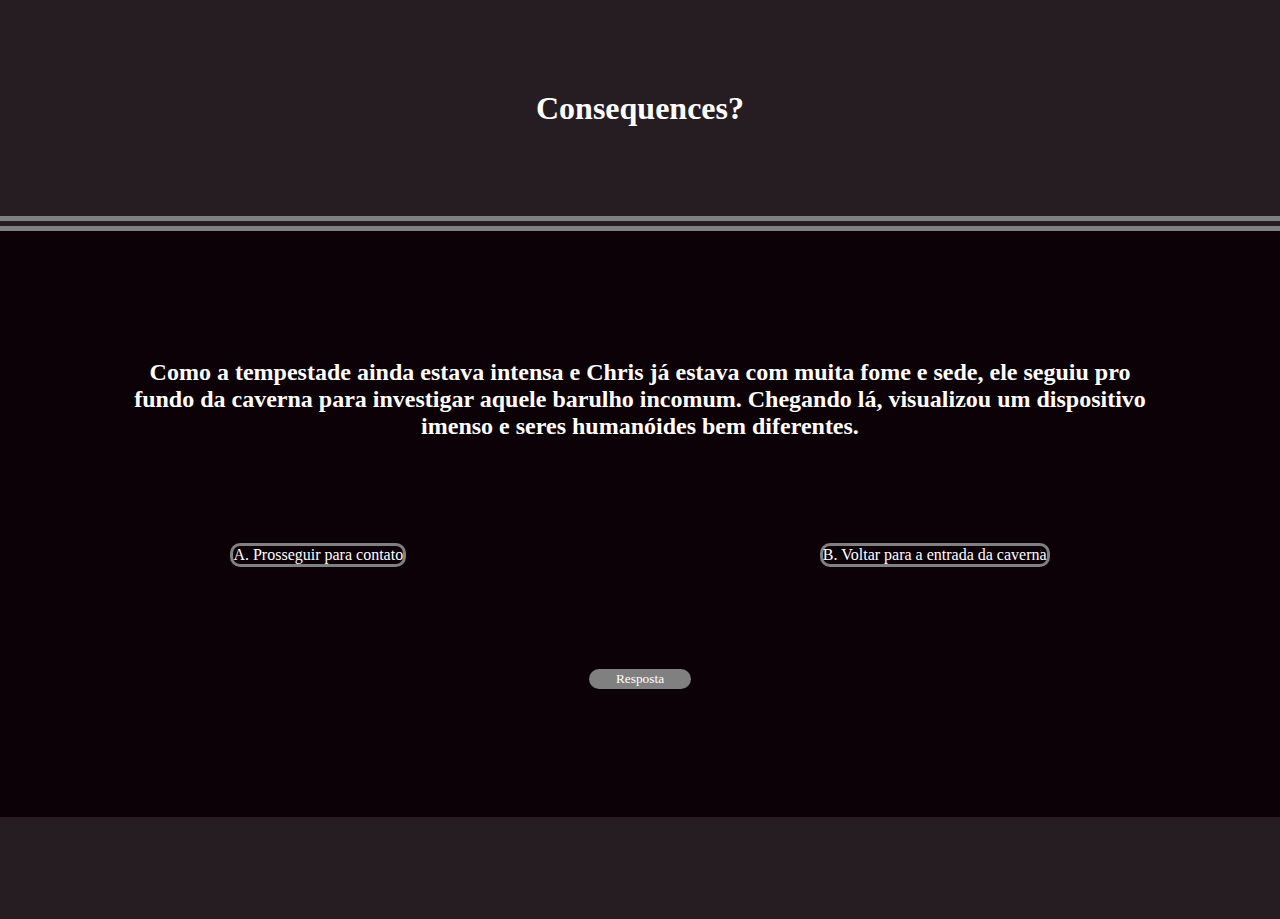
<file: Chris/fase_1/index.html>
<!DOCTYPE html>
<html lang="en">

<head>
    <meta charset="UTF-8">
    <meta http-equiv="X-UA-Compatible" content="IE=edge">
    <meta name="viewport" content="width=device-width, initial-scale=1.0">
    <link rel="stylesheet" href="style.css">
    <link rel="preconnect" href="https://fonts.googleapis.com">
<link rel="preconnect" href="https://fonts.gstatic.com" crossorigin>
<link href="https://fonts.googleapis.com/css2?family=Kdam+Thmor+Pro&display=swap" rel="stylesheet">
    <title>Fase 1 - Chris</title>
</head>

<body>
    <header>
        <h1>Consequences?</h1>
    </header>
    <section>
        <div>
            <h2>Como a tempestade ainda estava intensa e Chris já estava com muita fome e sede, ele seguiu
                pro fundo da caverna para investigar aquele barulho incomum. Chegando lá, visualizou um
                dispositivo imenso e seres humanóides bem diferentes.
            </h2>
                 <ul>
                     <li>A. Prosseguir para contato</li>
                     <li>B. Voltar para a entrada da caverna</li>
                 </ul>
                 <button href="" onclick="faseUm()">Resposta</button>
        </div>
    </section>
    <footer>
        
    </footer>

</body>
<script src="script.js"></script>

</html>
</file>
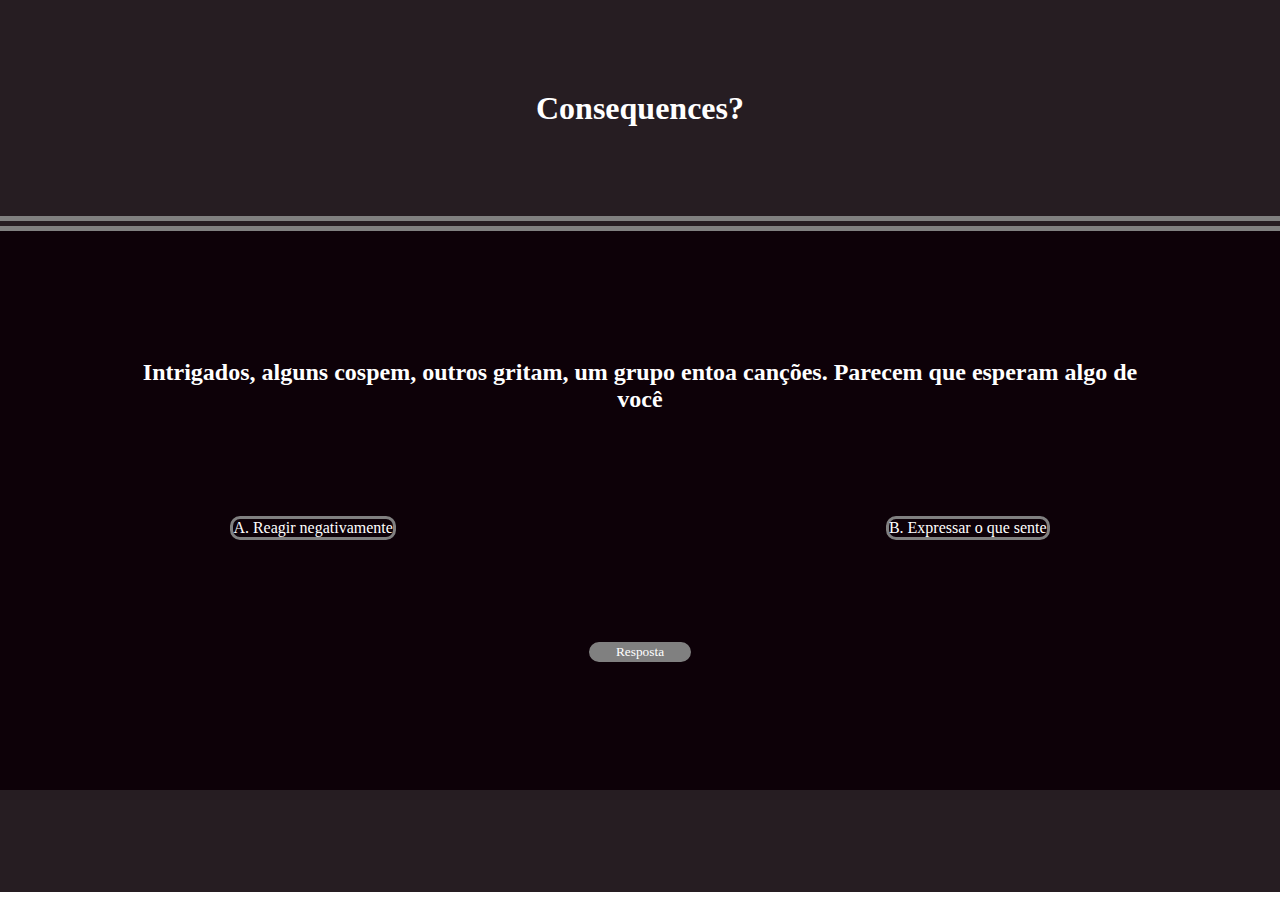
<file: Chris/fase_2/index.html>
<!DOCTYPE html>
<html lang="en">

<head>
    <meta charset="UTF-8">
    <meta http-equiv="X-UA-Compatible" content="IE=edge">
    <meta name="viewport" content="width=device-width, initial-scale=1.0">
    <link rel="stylesheet" href="style.css">
    <link rel="preconnect" href="https://fonts.googleapis.com">
<link rel="preconnect" href="https://fonts.gstatic.com" crossorigin>
<link href="https://fonts.googleapis.com/css2?family=Kdam+Thmor+Pro&display=swap" rel="stylesheet">
    <title>Fase 2 - Chris</title>
</head>

<body>
    <header>
        <h1>Consequences?</h1>
    </header>
    <section>
        <div>
            <h2> Intrigados, alguns cospem, outros gritam, um grupo entoa canções. Parecem que
                esperam algo de você
            </h2>
                 <ul>
                     <li>A. Reagir negativamente</li>
                     <li>B. Expressar o que sente</li>
                 </ul>
                 <button href="" onclick="faseDois()">Resposta</button>
        </div>
    </section>
    <footer>
        
    </footer>

</body>
<script src="script.js"></script>

</html>
</file>
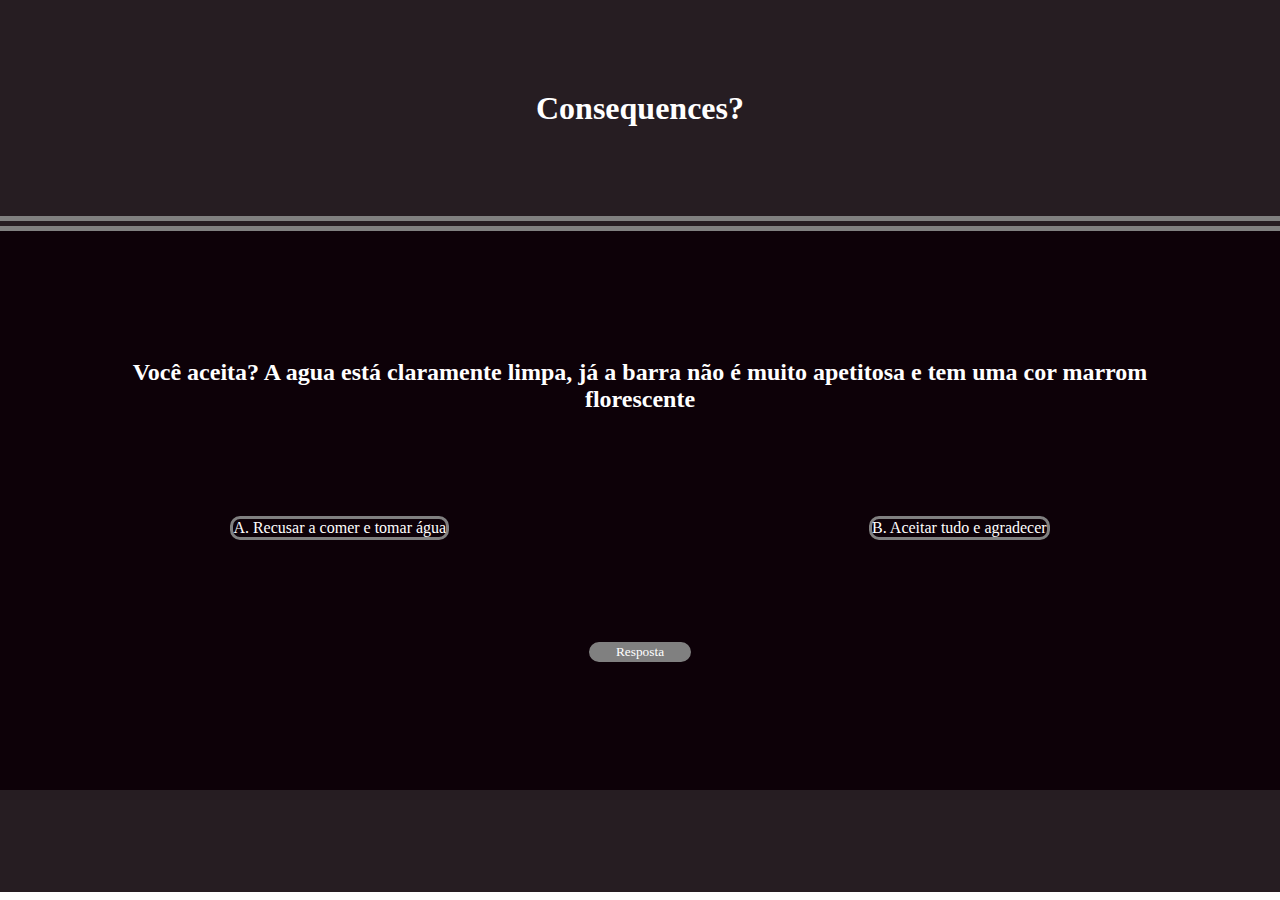
<file: Chris/fase_3/index.html>
<!DOCTYPE html>
<html lang="en">

<head>
    <meta charset="UTF-8">
    <meta http-equiv="X-UA-Compatible" content="IE=edge">
    <meta name="viewport" content="width=device-width, initial-scale=1.0">
    <link rel="stylesheet" href="style.css">
    <link rel="preconnect" href="https://fonts.googleapis.com">
    <link rel="preconnect" href="https://fonts.gstatic.com" crossorigin>
    <link href="https://fonts.googleapis.com/css2?family=Kdam+Thmor+Pro&display=swap" rel="stylesheet">
    <title>Fase 3 - Chris</title>
</head>

<body>
    <header>
        <h1>Consequences?</h1>
    </header>
    <section>
        <div>
            <h2>Você aceita? A agua está claramente limpa, já a barra não é muito apetitosa
                e tem uma cor marrom florescente
            </h2>
                 <ul>
                     <li>A. Recusar a comer e tomar água</li>
                     <li>B. Aceitar tudo e agradecer</li>
                 </ul>
                 <button href="" onclick="faseTres()">Resposta</button>
        </div>
    </section>
    <footer>
        
    </footer>

</body>
<script src="script.js"></script>

</html>
</file>
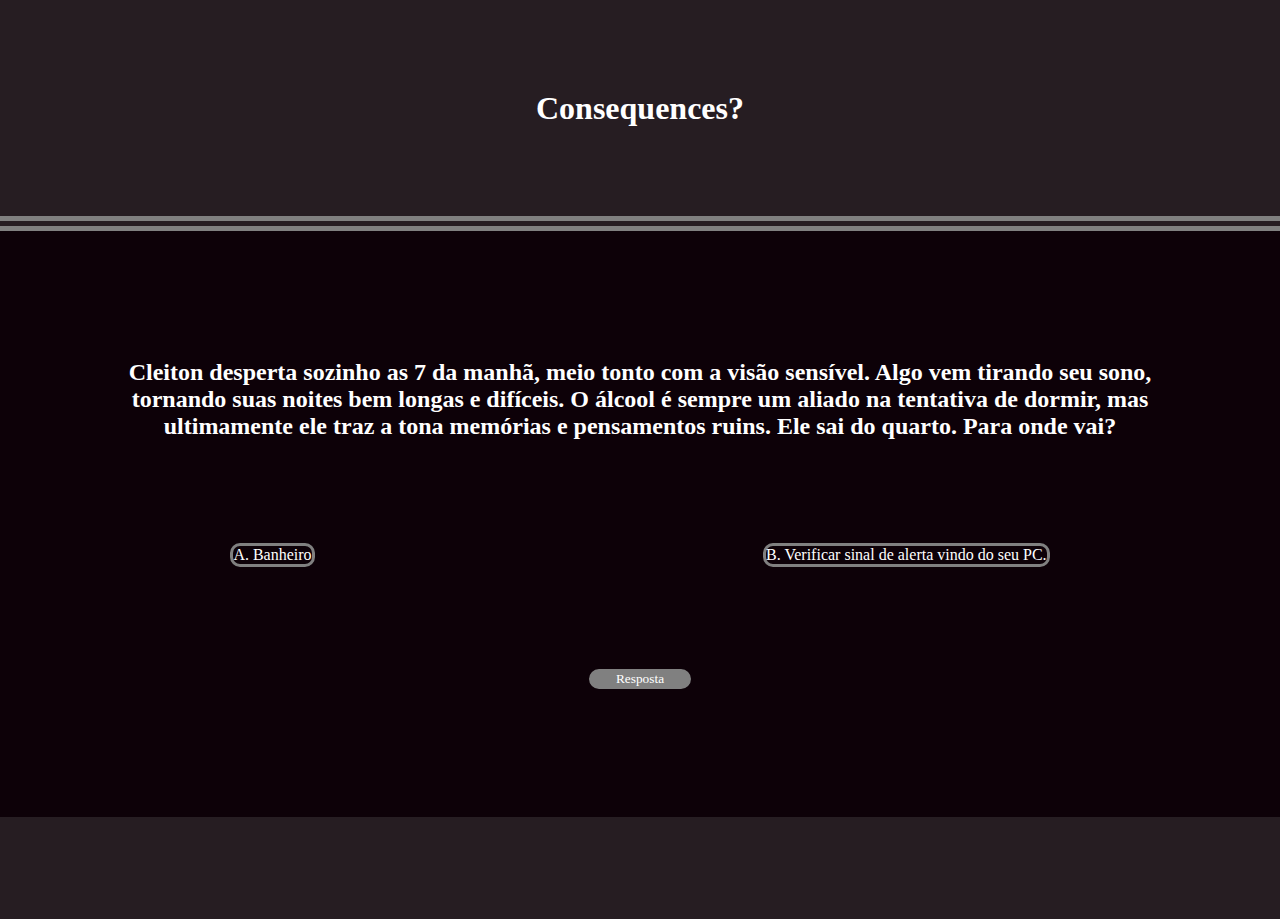
<file: Cleiton/fase_1/index.html>
<!DOCTYPE html>
<html lang="en">

<head>
    <meta charset="UTF-8">
    <meta http-equiv="X-UA-Compatible" content="IE=edge">
    <meta name="viewport" content="width=device-width, initial-scale=1.0">
    <link rel="stylesheet" href="style.css">
    <link rel="preconnect" href="https://fonts.googleapis.com">
<link rel="preconnect" href="https://fonts.gstatic.com" crossorigin>
<link href="https://fonts.googleapis.com/css2?family=Kdam+Thmor+Pro&display=swap" rel="stylesheet">
    <title>Fase 1 - Cleiton</title>
</head>

<body>
    <header>
        <h1>Consequences?</h1>
    </header>
    <section>
        <div>
            <h2>Cleiton desperta sozinho as 7 da manhã, meio tonto com a visão sensível. Algo vem tirando seu sono, tornando suas
                noites bem longas e difíceis. O álcool é sempre um aliado na tentativa de dormir, mas ultimamente ele traz a tona
                 memórias e pensamentos ruins. Ele sai do quarto. Para onde vai?</h2>
                 <ul>
                     <li>A. Banheiro</li>
                     <li>B. Verificar sinal de alerta vindo do seu PC.</li>
                 </ul>
                 <button href="" onclick="faseUm()">Resposta</button>
        </div>
    </section>
    <footer>
        
    </footer>

</body>
<script src="script.js"></script>

</html>
</file>
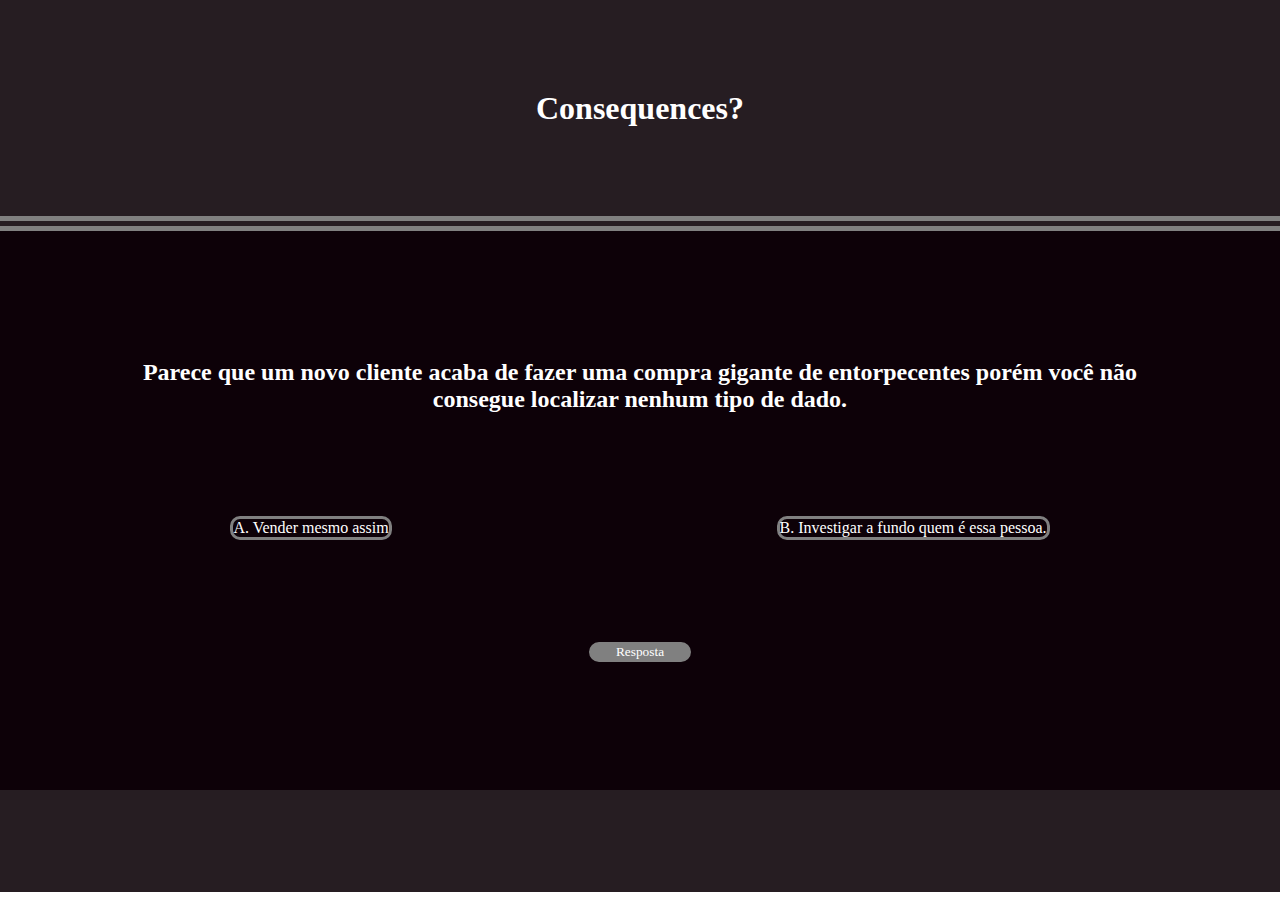
<file: Cleiton/fase_2/index.html>
<!DOCTYPE html>
<html lang="en">

<head>
    <meta charset="UTF-8">
    <meta http-equiv="X-UA-Compatible" content="IE=edge">
    <meta name="viewport" content="width=device-width, initial-scale=1.0">
    <link rel="stylesheet" href="style.css">
    <link rel="preconnect" href="https://fonts.googleapis.com">
<link rel="preconnect" href="https://fonts.gstatic.com" crossorigin>
<link href="https://fonts.googleapis.com/css2?family=Kdam+Thmor+Pro&display=swap" rel="stylesheet">
    <title>Fase 2 - Cleiton</title>
</head>

<body>
    <header>
        <h1>Consequences?</h1>
    </header>
    <section>
        <div>
            <h2>Parece que um novo cliente acaba de fazer uma compra gigante de entorpecentes
                porém você não consegue localizar nenhum tipo de dado.
            </h2>
                 <ul>
                     <li>A. Vender mesmo assim</li>
                     <li>B. Investigar a fundo quem é essa pessoa.</li>
                 </ul>
                 <button href="" onclick="faseDois()">Resposta</button>
        </div>
    </section>
    <footer>
        
    </footer>

</body>
<script src="script.js"></script>

</html>
</file>
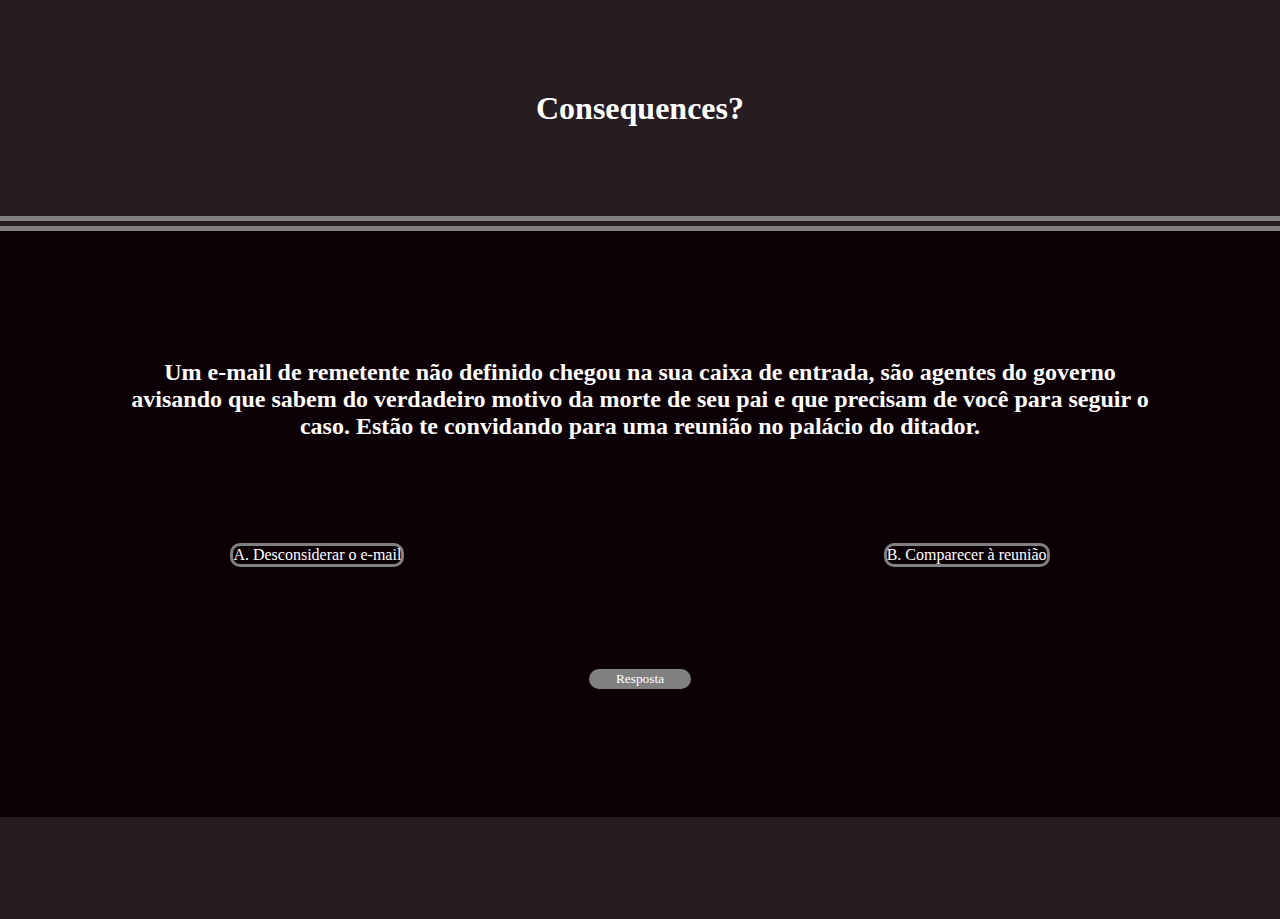
<file: Cleiton/fase_3/index.html>
<!DOCTYPE html>
<html lang="en">

<head>
    <meta charset="UTF-8">
    <meta http-equiv="X-UA-Compatible" content="IE=edge">
    <meta name="viewport" content="width=device-width, initial-scale=1.0">
    <link rel="stylesheet" href="style.css">
    <link rel="preconnect" href="https://fonts.googleapis.com">
<link rel="preconnect" href="https://fonts.gstatic.com" crossorigin>
<link href="https://fonts.googleapis.com/css2?family=Kdam+Thmor+Pro&display=swap" rel="stylesheet">
    <title>Fase 3 - Cleiton</title>
</head>

<body>
    <header>
        <h1>Consequences?</h1>
    </header>
    <section>
        <div>
            <h2>Um e-mail de remetente não definido chegou na sua caixa de entrada,
                são agentes do governo avisando que sabem do verdadeiro motivo da morte
                de seu pai e que precisam de você para seguir o caso. Estão te convidando
                para uma reunião no palácio do ditador.
            </h2>
                 <ul>
                     <li>A. Desconsiderar o e-mail</li>
                     <li>B. Comparecer à reunião</li>
                 </ul>
                 <button href="" onclick="faseTres()">Resposta</button>
        </div>
    </section>
    <footer>
        
    </footer>

</body>
<script src="script.js"></script>

</html>
</file>
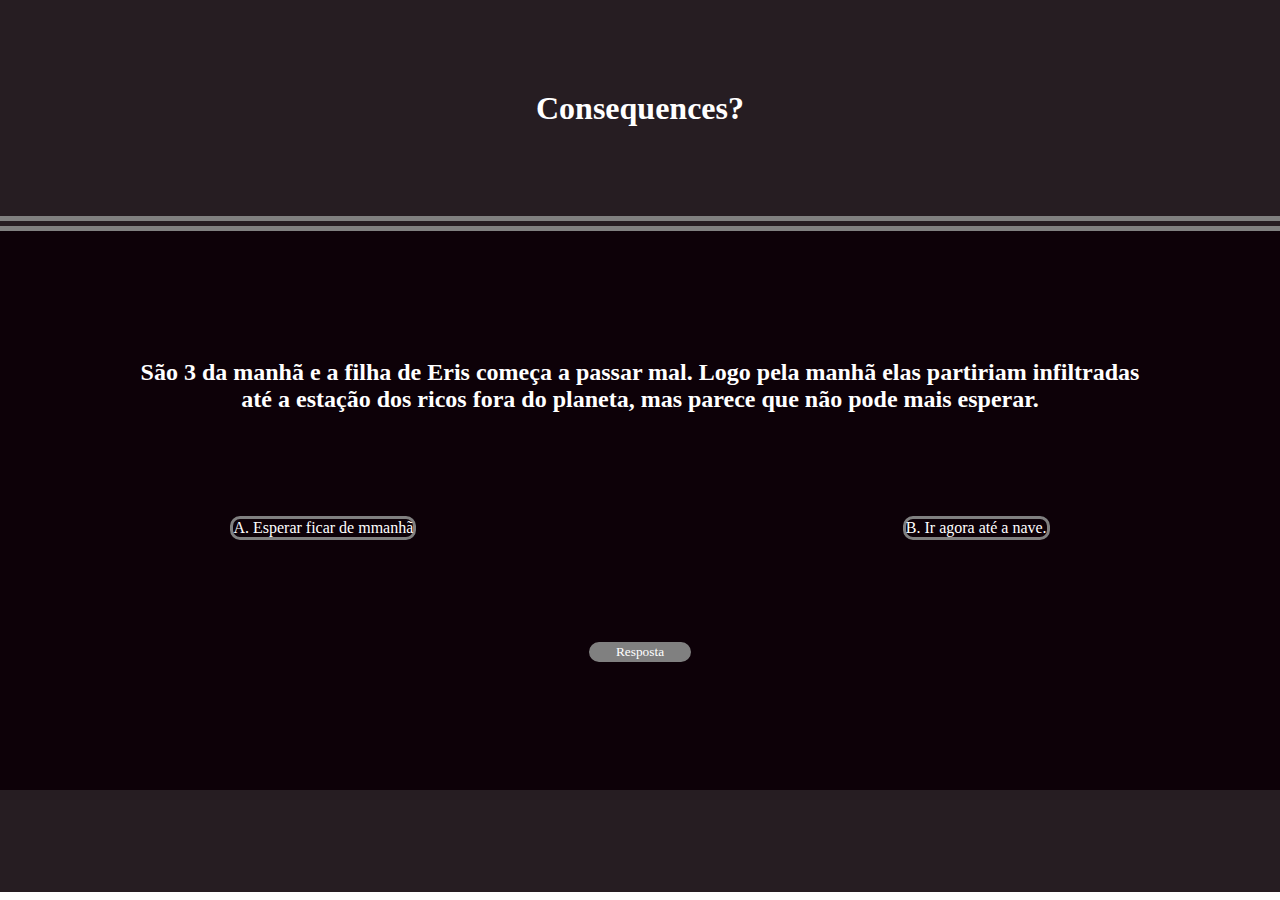
<file: Eris/fase_1/index.html>
<!DOCTYPE html>
<html lang="en">

<head>
    <meta charset="UTF-8">
    <meta http-equiv="X-UA-Compatible" content="IE=edge">
    <meta name="viewport" content="width=device-width, initial-scale=1.0">
    <link rel="stylesheet" href="style.css">
    <link rel="preconnect" href="https://fonts.googleapis.com">
<link rel="preconnect" href="https://fonts.gstatic.com" crossorigin>
<link href="https://fonts.googleapis.com/css2?family=Kdam+Thmor+Pro&display=swap" rel="stylesheet">
    <title>Fase 1 - Eris</title>
</head>

<body>
    <header>
        <h1>Consequences?</h1>
    </header>
    <section>
        <div>
            <h2>São 3 da manhã e a filha de Eris começa a passar mal. Logo pela manhã elas partiriam infiltradas
                até a estação dos ricos fora do planeta, mas parece que não pode mais esperar.
            </h2>
                 <ul>
                     <li>A. Esperar ficar de mmanhã</li>
                     <li>B. Ir agora até a nave.</li>
                 </ul>
                 <button href="" onclick="faseUm()">Resposta</button>
        </div>
    </section>
    <footer>
        
    </footer>

</body>
<script src="script.js"></script>

</html>
</file>
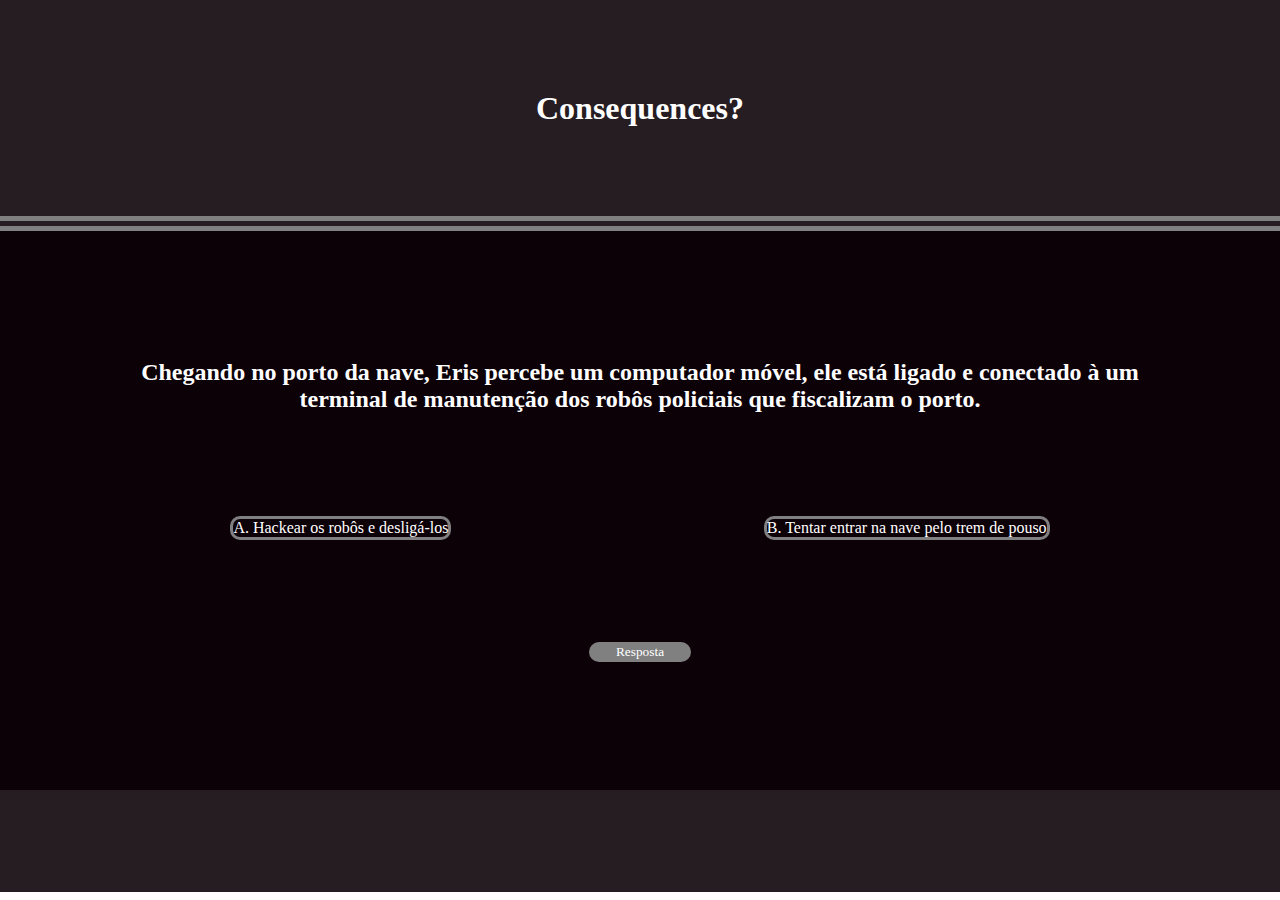
<file: Eris/fase_2/index.html>
<!DOCTYPE html>
<html lang="en">

<head>
    <meta charset="UTF-8">
    <meta http-equiv="X-UA-Compatible" content="IE=edge">
    <meta name="viewport" content="width=device-width, initial-scale=1.0">
    <link rel="stylesheet" href="style.css">
    <link rel="preconnect" href="https://fonts.googleapis.com">
<link rel="preconnect" href="https://fonts.gstatic.com" crossorigin>
<link href="https://fonts.googleapis.com/css2?family=Kdam+Thmor+Pro&display=swap" rel="stylesheet">
    <title>Fase 2 - Eris</title>
</head>

<body>
    <header>
        <h1>Consequences?</h1>
    </header>
    <section>
        <div>
            <h2>Chegando no porto da nave, Eris percebe um computador móvel, ele está 
                ligado e conectado à um terminal de manutenção dos robôs policiais que fiscalizam
                o porto.
            </h2>
                 <ul>
                     <li>A. Hackear os robôs e desligá-los</li>
                     <li>B. Tentar entrar na nave pelo trem de pouso</li>
                 </ul>
                 <button href="" onclick="faseDois()">Resposta</button>
        </div>
    </section>
    <footer>
        
    </footer>

</body>
<script src="script.js"></script>

</html>
</file>
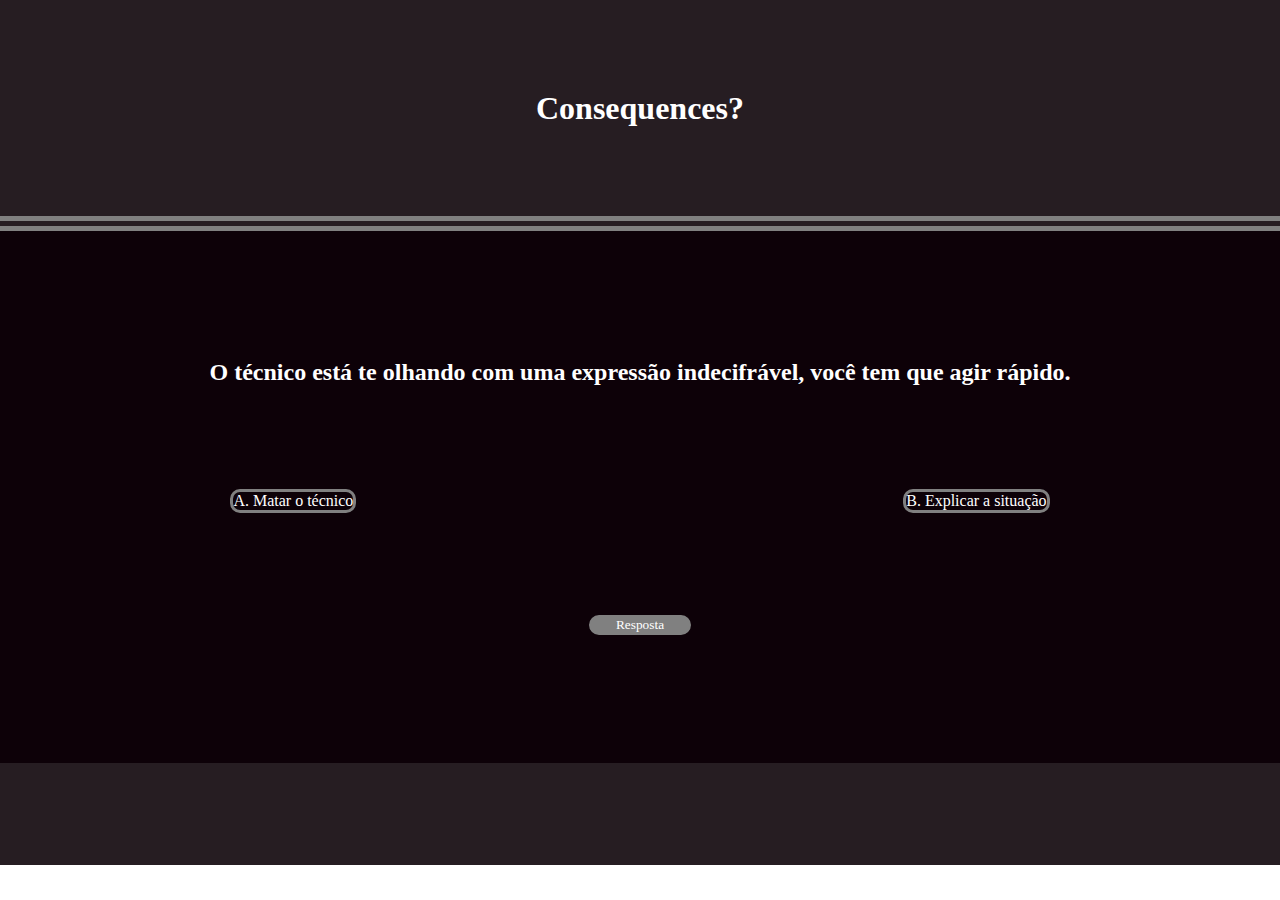
<file: Eris/fase_3/index.html>
<!DOCTYPE html>
<html lang="en">

<head>
    <meta charset="UTF-8">
    <meta http-equiv="X-UA-Compatible" content="IE=edge">
    <meta name="viewport" content="width=device-width, initial-scale=1.0">
    <link rel="stylesheet" href="style.css">
    <link rel="preconnect" href="https://fonts.googleapis.com">
<link rel="preconnect" href="https://fonts.gstatic.com" crossorigin>
<link href="https://fonts.googleapis.com/css2?family=Kdam+Thmor+Pro&display=swap" rel="stylesheet">
    <title>Fase 3 - Eris</title>
</head>

<body>
    <header>
        <h1>Consequences?</h1>
    </header>
    <section>
        <div>
            <h2>O técnico está te olhando com uma expressão indecifrável,
                você tem que agir rápido.
            </h2>
                 <ul>
                     <li>A. Matar o técnico</li>
                     <li>B. Explicar a situação</li>
                 </ul>
                 <button href="" onclick="faseTres()">Resposta</button>
        </div>
    </section>
    <footer>
        
    </footer>

</body>
<script src="script.js"></script>

</html>
</file>
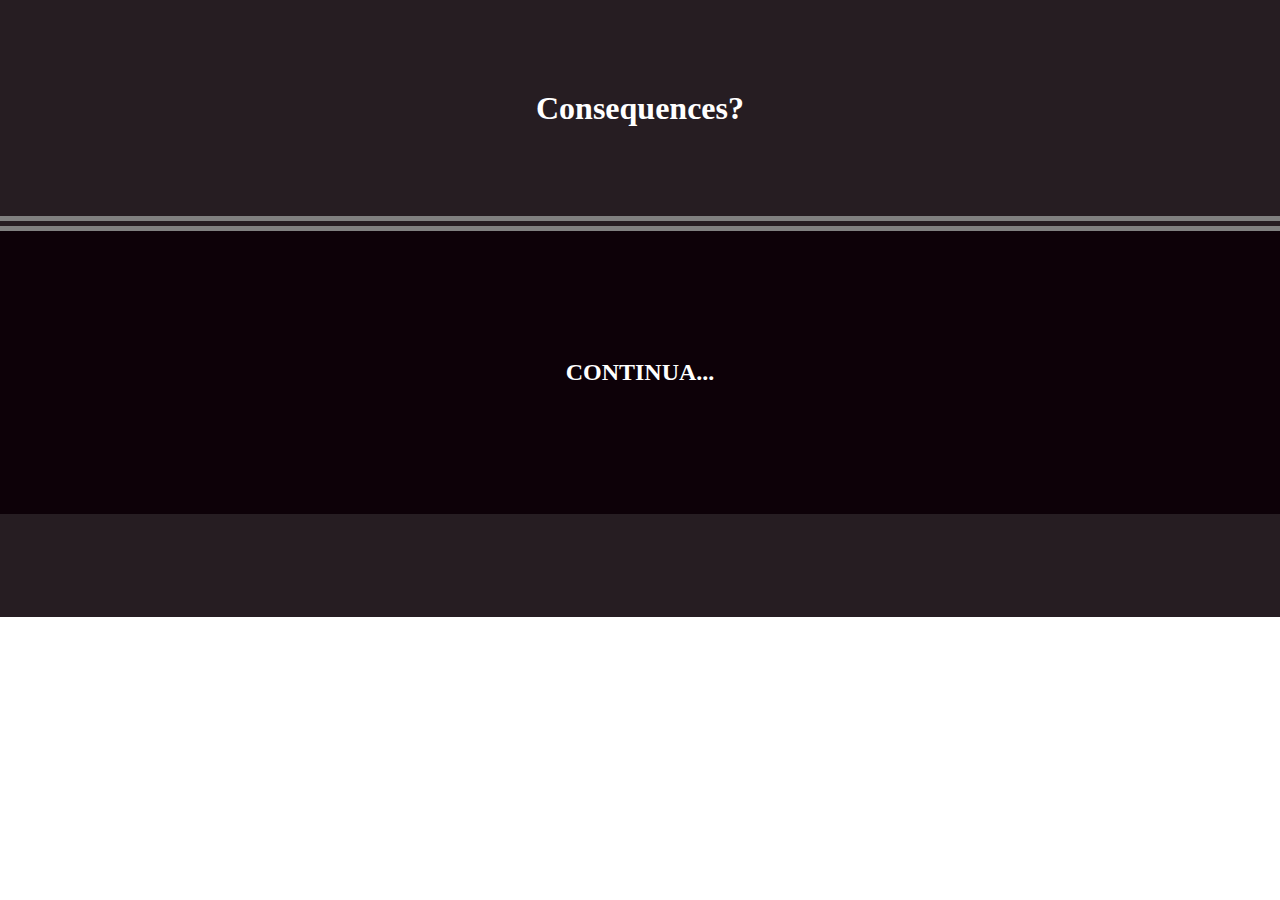
<file: Chris/fase_3/continua.html>
<!DOCTYPE html>
<html lang="en">

<head>
    <meta charset="UTF-8">
    <meta http-equiv="X-UA-Compatible" content="IE=edge">
    <meta name="viewport" content="width=device-width, initial-scale=1.0">
    <link rel="stylesheet" href="style.css">
    <link rel="preconnect" href="https://fonts.googleapis.com">
<link rel="preconnect" href="https://fonts.gstatic.com" crossorigin>
<link href="https://fonts.googleapis.com/css2?family=Kdam+Thmor+Pro&display=swap" rel="stylesheet">
    <title>Fase 3 - Cleiton</title>
</head>

<body>
    <header>
        <h1>Consequences?</h1>
    </header>
    <section>
        <div>
            <h2>CONTINUA...</h2>
        </div>
    </section>
    <footer>
        
    </footer>

</body>

</html>
</file>
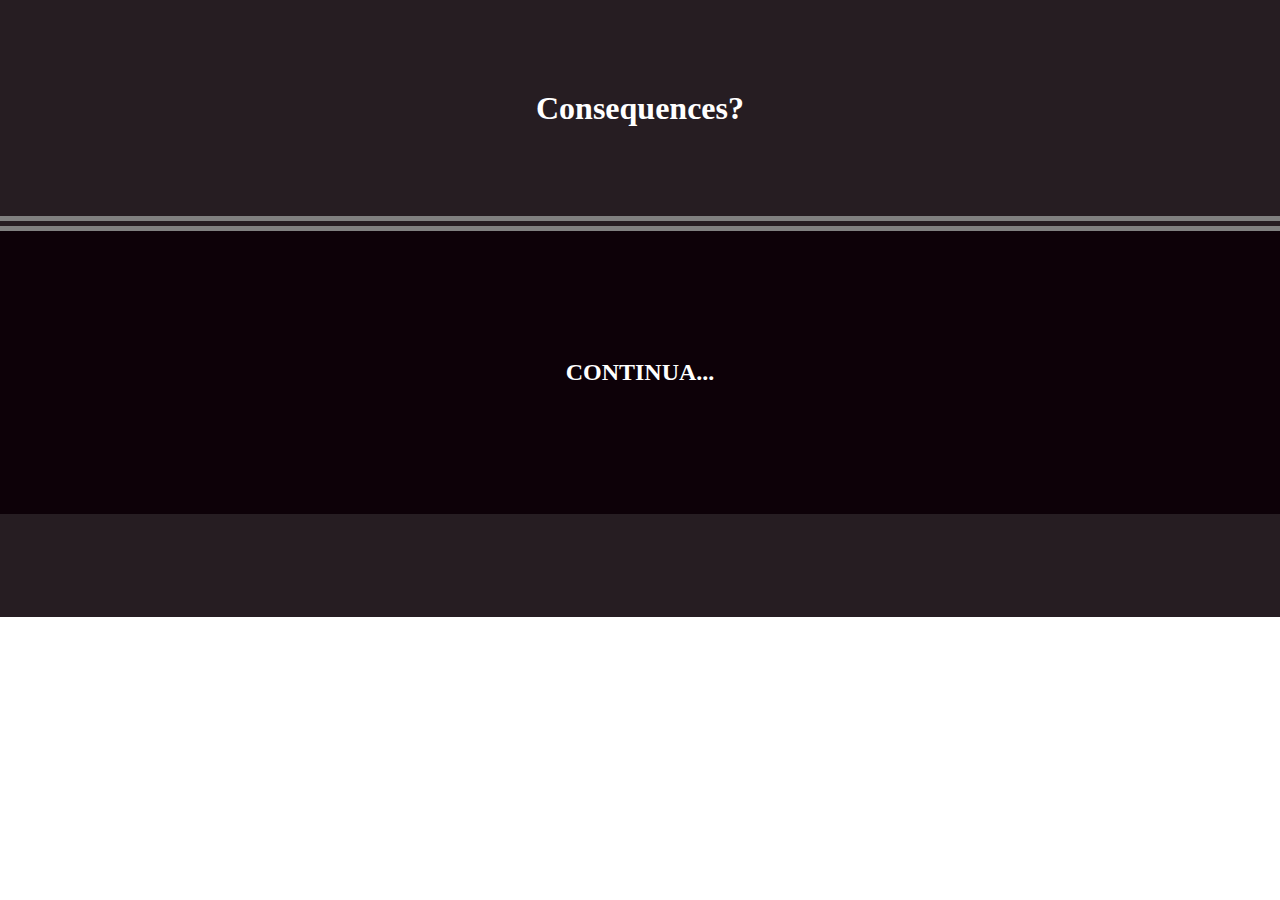
<file: Cleiton/fase_3/continua.html>
<!DOCTYPE html>
<html lang="en">

<head>
    <meta charset="UTF-8">
    <meta http-equiv="X-UA-Compatible" content="IE=edge">
    <meta name="viewport" content="width=device-width, initial-scale=1.0">
    <link rel="stylesheet" href="style.css">
    <link rel="preconnect" href="https://fonts.googleapis.com">
    <link rel="preconnect" href="https://fonts.gstatic.com" crossorigin>
    <link href="https://fonts.googleapis.com/css2?family=Kdam+Thmor+Pro&display=swap" rel="stylesheet">
    <title>Fase 3 - Cleiton</title>
</head>

<body>
    <header>
        <h1>Consequences?</h1>
    </header>
    <section>
        <div>
            <h2>CONTINUA...</h2>
        </div>
    </section>
    <footer>
        
    </footer>

</body>

</html>
</file>
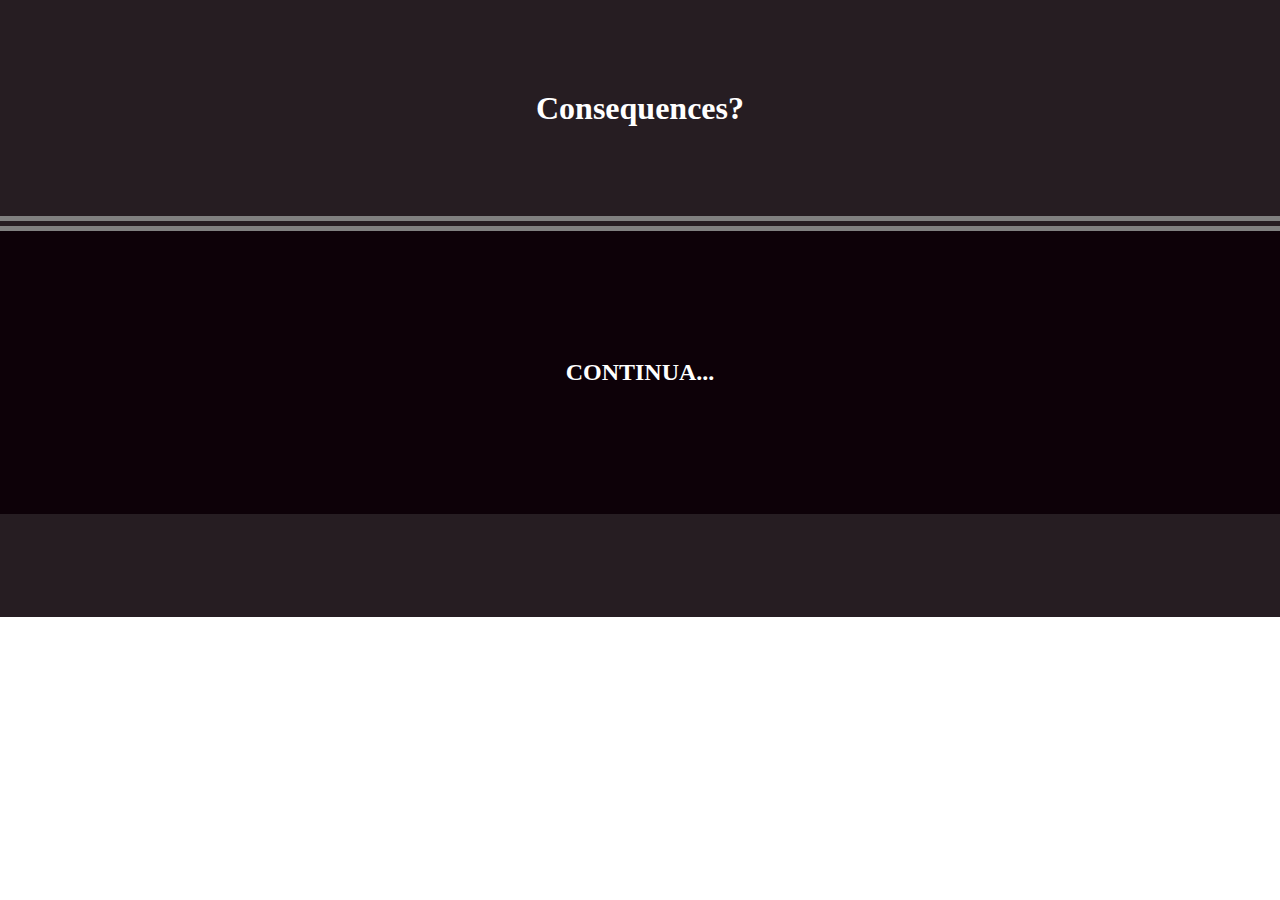
<file: Eris/fase_3/continua.html>
<!DOCTYPE html>
<html lang="en">

<head>
    <meta charset="UTF-8">
    <meta http-equiv="X-UA-Compatible" content="IE=edge">
    <meta name="viewport" content="width=device-width, initial-scale=1.0">
    <link rel="stylesheet" href="style.css">
    <link rel="preconnect" href="https://fonts.googleapis.com">
<link rel="preconnect" href="https://fonts.gstatic.com" crossorigin>
<link href="https://fonts.googleapis.com/css2?family=Kdam+Thmor+Pro&display=swap" rel="stylesheet">
    <title>Fase 3 - Eris</title>
</head>

<body>
    <header>
        <h1>Consequences?</h1>
    </header>
    <section>
        <div>
            <h2>CONTINUA...</h2>
        </div>
    </section>
    <footer>
        
    </footer>

</body>

</html>
</file>
<file: Chris/fase_1/style.css>
*{
    margin: 0;
    padding: 0;
    font-family: 'Train One', cursive;
    color: white;
}
html,body{
    height: 100%;
}
header{
    background-color: #261d22;
    text-align: center;
    padding: 7%;
    border-bottom: 15px double gray;
}
section{
    text-align: center;
    background-color: #0d0108;
    padding: 10%;
}
section ul{
    padding: 10%;
    display: flex;
    list-style: none;
    flex-direction: row;
    justify-content: space-between;
}
section ul li{
    border: 3px solid gray;
    border-radius: 10px;
}
section a{
    border: 2px solid gray;
    background-color: gray;
    height: 10%;
    width: 10%;
    border-radius: 10px;
    text-decoration: none;
}
section a:hover{
    background-color: #546d94;
    transition: 0.7s;
}
section button{
    border: 2px solid gray;
    background-color: gray;
    height: 10%;
    width: 10%;
    border-radius: 10px;
    text-decoration: none;
}
section button:hover{
    background-color: #546d94;
    transition: 0.7s;
}
footer{
    background-color: #261d22;
    text-align: center;   
    padding: 4%;
}
</file>
<file: Chris/fase_2/style.css>
*{
    margin: 0;
    padding: 0;
    font-family: 'Train One', cursive;
    color: white;
}
html,body{
    height: 100%;
}
header{
    background-color: #261d22;
    text-align: center;
    padding: 7%;
    border-bottom: 15px double gray;
}
section{
    text-align: center;
    background-color: #0d0108;
    padding: 10%;
}
section ul{
    padding: 10%;
    display: flex;
    list-style: none;
    flex-direction: row;
    justify-content: space-between;
}
section ul li{
    border: 3px solid gray;
    border-radius: 10px;
}
section a{
    border: 2px solid gray;
    background-color: gray;
    height: 10%;
    width: 10%;
    border-radius: 10px;
    text-decoration: none;
}
section a:hover{
    background-color: #546d94;
    transition: 0.7s;
}
section button{
    border: 2px solid gray;
    background-color: gray;
    height: 10%;
    width: 10%;
    border-radius: 10px;
    text-decoration: none;
}
section button:hover{
    background-color: #546d94;
    transition: 0.7s;
}
footer{
    background-color: #261d22;
    text-align: center;   
    padding: 4%;
}
</file>
<file: Chris/fase_3/style.css>
*{
    margin: 0;
    padding: 0;
    font-family: 'Train One', cursive;
    color: white;
}
html,body{
    height: 100%;
}
header{
    background-color: #261d22;
    text-align: center;
    padding: 7%;
    border-bottom: 15px double gray;
}
section{
    text-align: center;
    background-color: #0d0108;
    padding: 10%;
}
section ul{
    padding: 10%;
    display: flex;
    list-style: none;
    flex-direction: row;
    justify-content: space-between;
}
section ul li{
    border: 3px solid gray;
    border-radius: 10px;
}
section a{
    border: 2px solid gray;
    background-color: gray;
    height: 10%;
    width: 10%;
    border-radius: 10px;
    text-decoration: none;
}
section a:hover{
    background-color: #546d94;
    transition: 0.7s;
}
section button{
    border: 2px solid gray;
    background-color: gray;
    height: 10%;
    width: 10%;
    border-radius: 10px;
    text-decoration: none;
}
section button:hover{
    background-color: #546d94;
    transition: 0.7s;
}
footer{
    background-color: #261d22;
    text-align: center;   
    padding: 4%;
}
</file>
<file: Cleiton/fase_1/style.css>
*{
    margin: 0;
    padding: 0;
    font-family: 'Train One', cursive;
    color: white;
}
html,body{
    height: 100%;
}
header{
    background-color: #261d22;
    text-align: center;
    padding: 7%;
    border-bottom: 15px double gray;
}
section{
    text-align: center;
    background-color: #0d0108;
    padding: 10%;
}
section ul{
    padding: 10%;
    display: flex;
    list-style: none;
    flex-direction: row;
    justify-content: space-between;
}
section ul li{
    border: 3px solid gray;
    border-radius: 10px;
}
section a{
    border: 2px solid gray;
    background-color: gray;
    height: 10%;
    width: 10%;
    border-radius: 10px;
    text-decoration: none;
}
section a:hover{
    background-color: #546d94;
    transition: 0.7s;
}
section button{
    border: 2px solid gray;
    background-color: gray;
    height: 10%;
    width: 10%;
    border-radius: 10px;
    text-decoration: none;
}
section button:hover{
    background-color: #546d94;
    transition: 0.7s;
}
footer{
    background-color: #261d22;
    text-align: center;   
    padding: 4%;
}
</file>
<file: Cleiton/fase_2/style.css>
*{
    margin: 0;
    padding: 0;
    font-family: 'Train One', cursive;
    color: white;
}
html,body{
    height: 100%;
}
header{
    background-color: #261d22;
    text-align: center;
    padding: 7%;
    border-bottom: 15px double gray;
}
section{
    text-align: center;
    background-color: #0d0108;
    padding: 10%;
}
section ul{
    padding: 10%;
    display: flex;
    list-style: none;
    flex-direction: row;
    justify-content: space-between;
}
section ul li{
    border: 3px solid gray;
    border-radius: 10px;
}
section a{
    border: 2px solid gray;
    background-color: gray;
    height: 10%;
    width: 10%;
    border-radius: 10px;
    text-decoration: none;
}
section a:hover{
    background-color: #546d94;
    transition: 0.7s;
}
section button{
    border: 2px solid gray;
    background-color: gray;
    height: 10%;
    width: 10%;
    border-radius: 10px;
    text-decoration: none;
}
section button:hover{
    background-color: #546d94;
    transition: 0.7s;
}
footer{
    background-color: #261d22;
    text-align: center;   
    padding: 4%;
}
</file>
<file: Cleiton/fase_3/style.css>
*{
    margin: 0;
    padding: 0;
    font-family: 'Train One', cursive;
    color: white;
}
html,body{
    height: 100%;
}
header{
    background-color: #261d22;
    text-align: center;
    padding: 7%;
    border-bottom: 15px double gray;
}
section{
    text-align: center;
    background-color: #0d0108;
    padding: 10%;
}
section ul{
    padding: 10%;
    display: flex;
    list-style: none;
    flex-direction: row;
    justify-content: space-between;
}
section ul li{
    border: 3px solid gray;
    border-radius: 10px;
}
section a{
    border: 2px solid gray;
    background-color: gray;
    height: 10%;
    width: 10%;
    border-radius: 10px;
    text-decoration: none;
}
section a:hover{
    background-color: #546d94;
    transition: 0.7s;
}
section button{
    border: 2px solid gray;
    background-color: gray;
    height: 10%;
    width: 10%;
    border-radius: 10px;
    text-decoration: none;
}
section button:hover{
    background-color: #546d94;
    transition: 0.7s;
}
footer{
    background-color: #261d22;
    text-align: center;   
    padding: 4%;
}
</file>
<file: Eris/fase_1/style.css>
*{
    margin: 0;
    padding: 0;
    font-family: 'Train One', cursive;
    color: white;
}
html,body{
    height: 100%;
}
header{
    background-color: #261d22;
    text-align: center;
    padding: 7%;
    border-bottom: 15px double gray;
}
section{
    text-align: center;
    background-color: #0d0108;
    padding: 10%;
}
section ul{
    padding: 10%;
    display: flex;
    list-style: none;
    flex-direction: row;
    justify-content: space-between;
}
section ul li{
    border: 3px solid gray;
    border-radius: 10px;
}
section a{
    border: 2px solid gray;
    background-color: gray;
    height: 10%;
    width: 10%;
    border-radius: 10px;
    text-decoration: none;
}
section a:hover{
    background-color: #546d94;
    transition: 0.7s;
}
section button{
    border: 2px solid gray;
    background-color: gray;
    height: 10%;
    width: 10%;
    border-radius: 10px;
    text-decoration: none;
}
section button:hover{
    background-color: #546d94;
    transition: 0.7s;
}
footer{
    background-color: #261d22;
    text-align: center;   
    padding: 4%;
}
</file>
<file: Eris/fase_2/style.css>
*{
    margin: 0;
    padding: 0;
    font-family: 'Train One', cursive;
    color: white;
}
html,body{
    height: 100%;
}
header{
    background-color: #261d22;
    text-align: center;
    padding: 7%;
    border-bottom: 15px double gray;
}
section{
    text-align: center;
    background-color: #0d0108;
    padding: 10%;
}
section ul{
    padding: 10%;
    display: flex;
    list-style: none;
    flex-direction: row;
    justify-content: space-between;
}
section ul li{
    border: 3px solid gray;
    border-radius: 10px;
}
section a{
    border: 2px solid gray;
    background-color: gray;
    height: 10%;
    width: 10%;
    border-radius: 10px;
    text-decoration: none;
}
section a:hover{
    background-color: #546d94;
    transition: 0.7s;
}
section button{
    border: 2px solid gray;
    background-color: gray;
    height: 10%;
    width: 10%;
    border-radius: 10px;
    text-decoration: none;
}
section button:hover{
    background-color: #546d94;
    transition: 0.7s;
}
footer{
    background-color: #261d22;
    text-align: center;   
    padding: 4%;
}
</file>
<file: Eris/fase_3/style.css>
*{
    margin: 0;
    padding: 0;
    font-family: 'Train One', cursive;
    color: white;
}
html,body{
    height: 100%;
}
header{
    background-color: #261d22;
    text-align: center;
    padding: 7%;
    border-bottom: 15px double gray;
}
section{
    text-align: center;
    background-color: #0d0108;
    padding: 10%;
}
section ul{
    padding: 10%;
    display: flex;
    list-style: none;
    flex-direction: row;
    justify-content: space-between;
}
section ul li{
    border: 3px solid gray;
    border-radius: 10px;
}
section a{
    border: 2px solid gray;
    background-color: gray;
    height: 10%;
    width: 10%;
    border-radius: 10px;
    text-decoration: none;
}
section a:hover{
    background-color: #546d94;
    transition: 0.7s;
}
section button{
    border: 2px solid gray;
    background-color: gray;
    height: 10%;
    width: 10%;
    border-radius: 10px;
    text-decoration: none;
}
section button:hover{
    background-color: #546d94;
    transition: 0.7s;
}
footer{
    background-color: #261d22;
    text-align: center;   
    padding: 4%;
}
</file>
